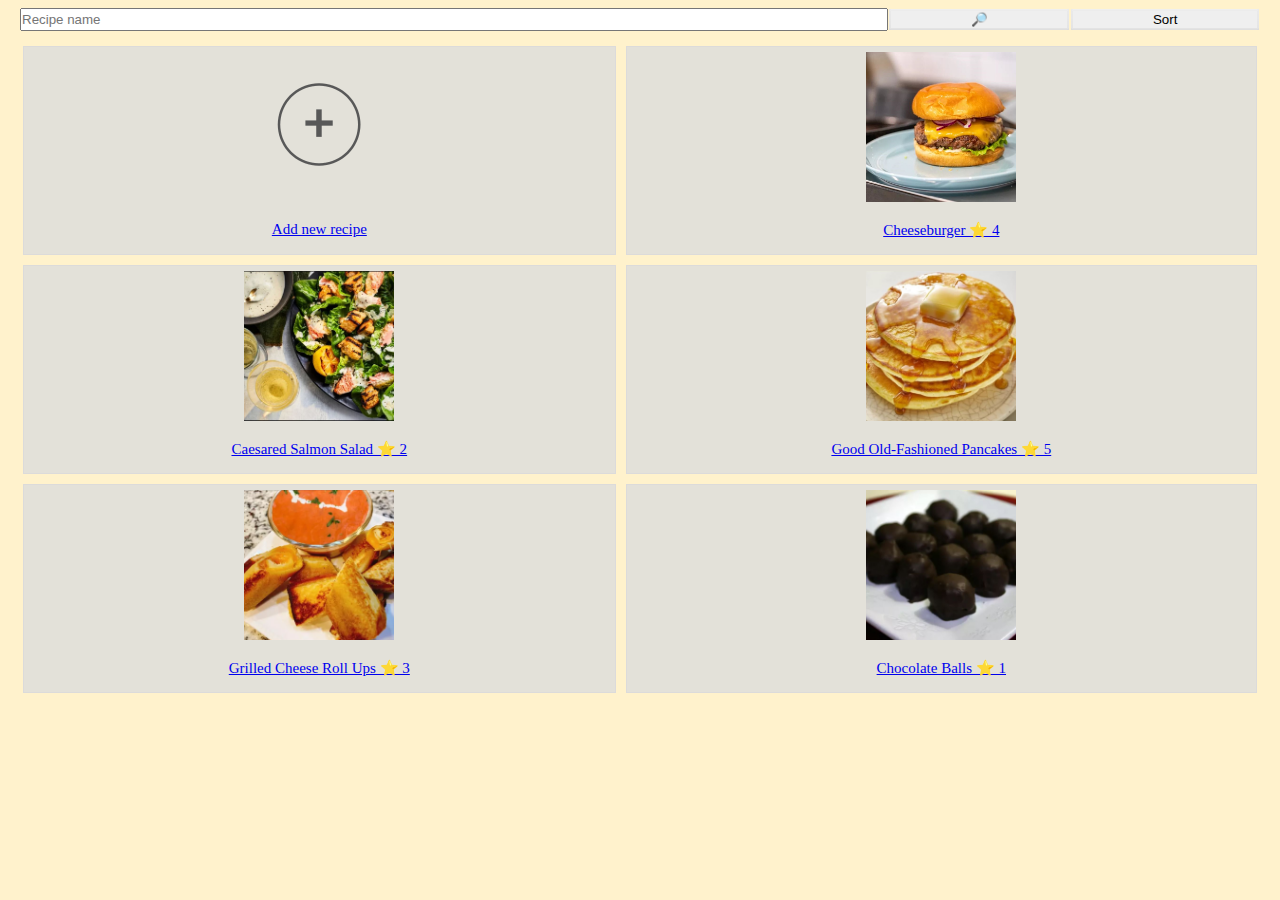
<file: index.html>
<!DOCTYPE html>
<link rel="stylesheet" type="text/css" href="style.css" />
<script src="script.js"></script>
<meta name="viewport" content="width=device-width, user-scalable=no" />
<html>

<head>
    <title> Cataloged Cooking </title>
</head>

<body onLoad="initBody();">
    <main>
        <div class="searchBox">
            <input id="recipe name" class="searchBar" type="recipe name" placeholder="Recipe name" />
            <button id="search" class="search" onclick="reset();">🔎</button>
            <button id="sort" class="search" onclick="alert('Sorting is not supported for this demo');">Sort</button>
        </div>

        <div class="grid-container" id="recipe">
            <a href="addrecipe.html" class="grid-item">
                <img id="Add Recipe" src="images/addbutton.png" width="150" />
                <p>Add new recipe</p>
            </a>
        </div>



        <!-- <div class="grid-item" id="recipe">

            </div>
            <div class="grid-item">
                <a href="test.html"><img id="WPI" src="images/burger.jpg" width="150" /></a>
                <p>here</p>
            </div> -->
    </main>
</body>

</html>
</file>
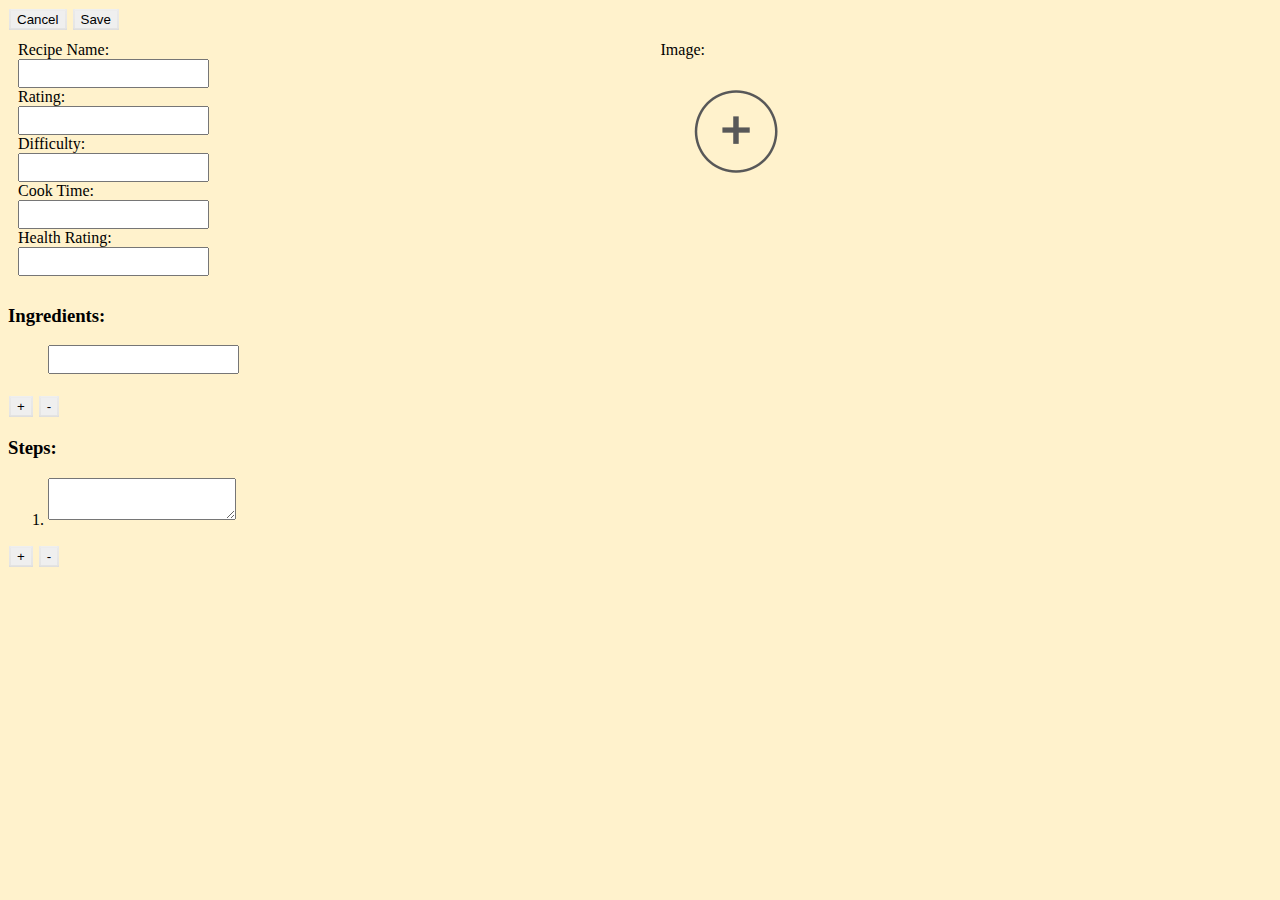
<file: addrecipe.html>
<!DOCTYPE html>
<link rel="stylesheet" type="text/css" href="style.css" />
<script src="addscript.js"></script>
<meta name="viewport" content="width=device-width, user-scalable=no" />
<html>

<head>
    <title> Viewing Recipe </title>
</head>

<body onload="initBody();">
    <main>
        <a href="index.html"><button id="Cancel" href>Cancel</button></a>
        <a href="index.html"><button id="Save" onclick="save();">Save</button></a>
        <!-- <a href="viewrecipe.html"><input type="submit" value="Save"></a> -->
        <!-- <input type="submit" value="Save"> -->
        <div class="grid-container">
            <form>
                <label for="rname">Recipe Name:</label><br>
                <input id="rname" name="rname" required></input><br>

                <label for="rating">Rating:</label><br>
                <input id="rating" name="rating" required></input><br>

                <label for="diff">Difficulty:</label><br>
                <input id="diff" name="diff" required></input><br>

                <label for="time">Cook Time:</label><br>
                <input id="time" name="time" required></input><br>

                <label for="health">Health Rating:</label><br>
                <input id="health" name="health" required></input>
            </form>
            <div onclick="alert('Adding pictures not supported for this demo')">
                <label for="image">Image:</label><br>
                <img id="image" src="images/addbutton.png" width="150" />
            </div>
        </div>

        <h3>Ingredients:</h3>
        <form>
            <ul id="ingr"></ul>
        </form>
        <button id="addIngr" onclick="addIngr()">+</button>
        <button id="minusIngr" onclick="minusIngr()">-</button>

        <h3>Steps:</h3>
        <form>
            <ol id="step"></ol>
        </form>
        <button id="addStep" onclick="addStep()">+</button>
        <button id="minusStep" onclick="minusStep()">-</button>


    </main>
</body>

</html>
</file>
<file: style.css>
.grid-container {
    display: grid;
    grid-template-columns: auto auto;
    padding: 10px;
}

.grid-item {
    background-color: rgba(220, 220, 220, 0.8);
    border: 1px solid rgba(217, 217, 217, 0.8);
    font-size: 15px;
    padding: 5px;
    margin: 5px;
    padding-bottom: 0;
    text-align: center;
}

body {
    background-color: #fff2cc;
    font-family: Futura, Trebuchet MS;
}

input {
    padding: 5px;
}

textarea {
    padding: 5px;
}

.searchBar {
    padding: 0;
}

.searchBox {
    padding: 0;
    margin: 0 12px;
    display: grid;
    grid-template-columns: 70% auto auto;
}

.viewrecipe {
    padding-left: 10px;
}

button {
    /*center the button*/
    /* add your code to set top and bottom margins */
    margin: 1px;
    border-color: black;


    /*add an image to your button*/
    -webkit-border-image: url("greyButton.png") 14 14 14 14 stretch;
    border-image: url("greyButton.png") 14 14 14 14 stretch;
    background-size: cover;

}

h1 {
    /* padding-left: 10px; */
    margin-bottom: 0;
}

.stats {
    font-size: 15px;
    padding: 5px;
    margin: 5px;
    padding-left: 0;
    margin-left: 0;
    margin-top: 0;
    padding-top: 0;
    padding-bottom: 0;
}

.viewimg {
    font-size: 15px;
    padding: 5px;
    margin: 5px;
    margin-top: 0;
    padding-bottom: 0;
}

.iList {
    margin-bottom: 5px;
}

.sList {
    margin-bottom: 5px;
}



button.searchBox {
    /*center the button*/
    display: block;
    /* add your code to set top and bottom margins */
    margin: 5px;
    margin-left: 10px;
    border-color: black;


    /*add an image to your button*/
    -webkit-border-image: url("greyButton.png") 14 14 14 14 stretch;
    border-image: url("greyButton.png") 14 14 14 14 stretch;
    background-size: cover;

    width: 80%;
}

.step {
    margin-bottom: 25px;
}

.ingredient {
    margin-bottom: 2px;
}

.plus {
    margin-left: 40px;
}
</file>
